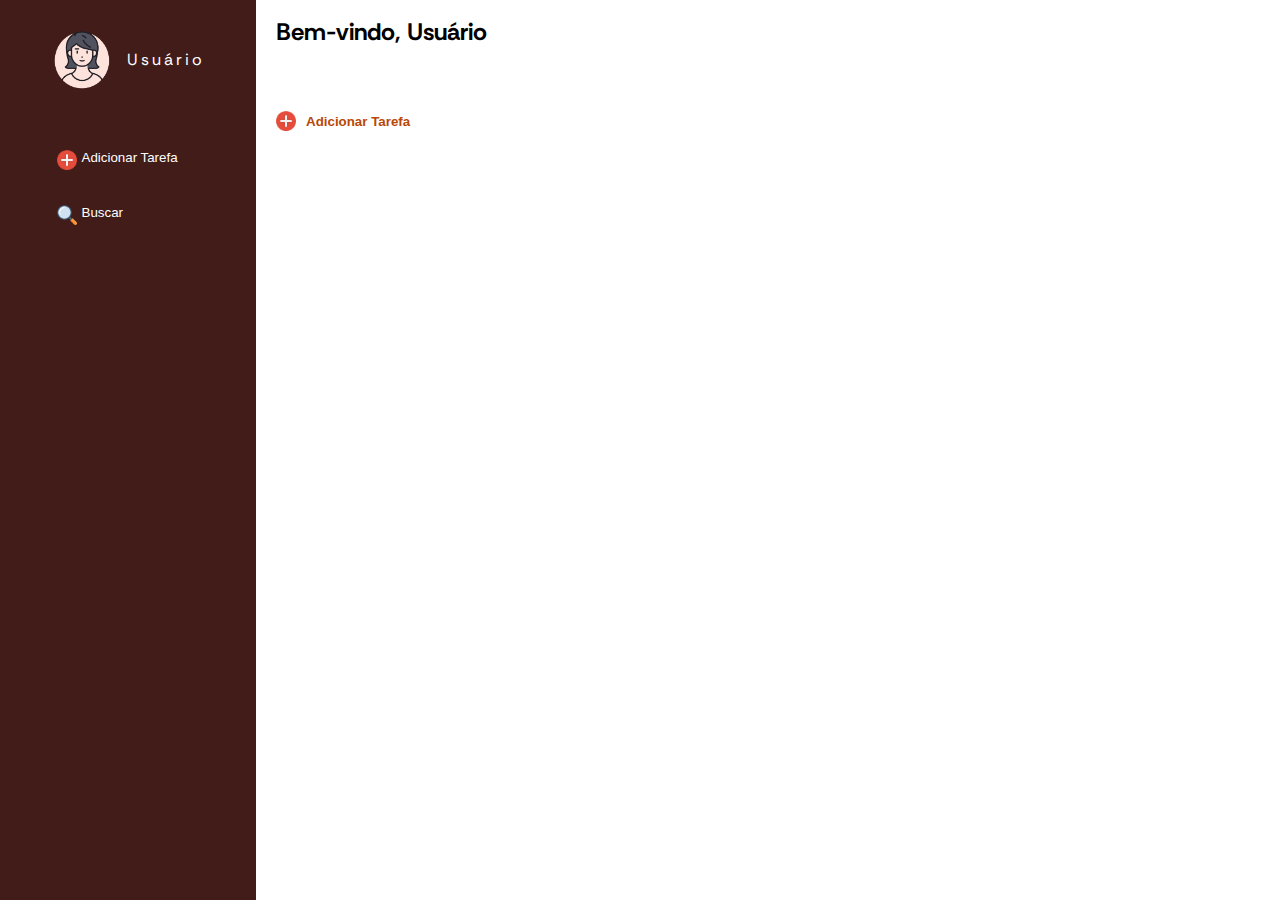
<file: Site Tarefa/index.html>
<!DOCTYPE html>
<html lang="en">

<head>
    <meta charset="UTF-8">
    <meta name="viewport" content="width=device-width, initial-scale=1.0">
    <title>Site Tarefa</title>
    <link rel="stylesheet" href="reset.css">
    <link rel="stylesheet" href="style.css">
    <link rel="preconnect" href="https://fonts.googleapis.com">
    <link rel="preconnect" href="https://fonts.gstatic.com" crossorigin>
    <link href="https://fonts.googleapis.com/css2?family=Rethink+Sans:ital,wght@0,400..800;1,400..800&display=swap"
        rel="stylesheet">
</head>

<body>
    <div class="container">
        <div class="lateral">     
               
            <div class="funcoes">
                <div class="perfil">
                    <img src="img/usuarioicon.png" alt="imagem perfil">
                    <span id="nome-usuario">Usuário</span>
                </div>
                <div class="adicionar-tarefa">
                    <button id="adicionar">
                        <img src="img/Adicionar Icon.png" alt="imagem"> Adicionar Tarefa </button>
                </div>
                <!-- Botão de Busca -->
                <div id="buscar-botao" onclick="abrirfiltro()">
                    <button id="pesquisa">
                        <img src="img/Pesquisa Icon.png" alt="imagem"> Buscar </button>
                </div>
            </div>
        </div>
        <div class="principal">
            <div class="topo">
                <div class="dia">
                    <h2>Bem-vindo, Usuário</h2>
                    <br><br>
                    <p id="dia-mes"></p>
                </div>
            </div>
            <div class="tarefas">
                <div class="botao-adicionar">
                    <button id="botao-tarefa"> <img src="img/Adicionar Icon.png" alt="">Adicionar Tarefa</button>
                </div>
                <div class="dia-tarefa">
                    <!-- Aqui vai ficar o dia da tarefa selecionado -->
                </div>

                <div id="filtro-container" style="display: none;" >
                    <input type="text" id="filtro-nome" placeholder="Buscar por nome da tarefa">
                    <select id="filtro-prioridade">
                        <option value="">Todas as Prioridades</option>
                        <option value="alta">Alta</option>
                        <option value="media">Média</option>
                        <option value="baixa">Baixa</option>
                    </select>
                    <input type="date" id="filtro-data">
                    <button id="aplicar-filtro">Aplicar Filtro</button>
                </div>
                

                <div id="modal-tarefa" class="modal">
                    <div class="modal-content">
                        <h2>Nova Tarefa</h2>
                        <input id="nome" placeholder="Nome da Tarefa" type="text">
                        <textarea id="descricao" placeholder="Descrição" type="text"></textarea>
                        <div class="opcoes">
                            <input id="data-tarefa" type="date">
                            <div class="prioridade">
                              <label for="prioridade">Prioridade:</label>
                               <select id="prioridade">
                                    <option value="baixa">🟢Baixa</option>
                                    <option value="media">🟡Média</option>
                                    <option value="alta">🔴Alta</option>
                               </select>
                            </div>
                            <label for="etiqueta">Etiqueta:</label>
                                <select id="etiqueta">    
                                    <option value="Trabalho 💼">Trabalho 💼</option>
                                    <option value="Pessoal 🙂">Pessoal 🙂</option>
                                    <option value="Estudos 📚">Estudos 📚</option>
                                    <option value="novo">Adicionar novo ➕</option>
                                </select>
                                  <!-- Campo para adicionar nova etiqueta (inicialmente escondido) -->
                                    <div id="nova-etiqueta-container" style="display: none;">
                                        <label for="nova-etiqueta">Nova Etiqueta:</label>
                                        <input type="text" id="nova-etiqueta" placeholder="Digite nova etiqueta">
                                        <button id="adicionar-etiqueta">Adicionar</button>
                                    </div>
                        </div>
                        <div id="botoes-finais">
                            <button id="cancelar-tarefa" onclick="fecharModal()">Cancelar</button>
                            <button id="salvar-tarefa">Adicionar Tarefa</button>
                        </div>
                    </div>
                </div>
                <div id="tarefas-acumuladas">
                    <br>
                </div>
            </div>
        </div>
    </div>
    <script src="index.js"></script>
</body>

</html>
</file>
<file: Site Tarefa/style.css>
/* ========== Global ========== */
.container {
    display: flex;
    font-family: "Rethink Sans", sans-serif;
    font-weight: 100;
}

/* ========== Lateral ========== */
.lateral {
    display: flex;
    background-color: #411c19;
    color: white;
    align-items: center;
    flex-direction: column;
    width: 20%;
    height: 100vh;
    letter-spacing: 3px;
}

/* Funções na Lateral */
.funcoes {
    display: flex;
    flex-direction: column;
    gap: 25px;
}

.funcoes img {
    width: 20px;
}

.funcoes button{
    display: flex;
    gap: 5px;
    background-color: transparent;
    border: none;
    color: white;
    cursor: pointer;
    padding: 5px;
}

.funcoes button:hover{
    background-color: #8a2c34;
    border-radius: 15px;
    transition: 0.2s;
}
 
/* Perfil do Usuário */
.perfil {
    display: flex;
    align-items: center;
    margin: 20px 0 20px -10px;
    gap: 5px;
}

.perfil img {
    width: 80px;
}

/* ========== Área Principal ========== */
.principal {
    width: 80%;
    color: black;
    display: flex;
    flex-direction: column;
}

/* Topo da Área Principal */
.principal .numero-tarefas {
    display: flex;
    align-items: center;
}

.numero-tarefas img {
    width: 15px;
}

/* Layout da Linha Superior */
.topo {
    display: flex;
    margin-top: 20px;
    justify-content: space-between;
    padding: 0 20px;
    width: 100%;
}



/* ============ Filtros ============== */
#filtro-container {
    display: flex;
    gap: 10px;
    padding: 15px;
    border: 2px  #ddd;
    border-radius: 8px;
    background-color: #f9f9f9;
    margin-bottom: 10px;
}

/* Estilização dos inputs e selects dentro do contêiner de filtros */
#filtro-container input,
#filtro-container select {
    padding: 8px;
    border: 1px solid #ddd;
    border-radius: 5px;
    font-size: 16px;
}

/* Estilização do botão "Aplicar Filtro" */
#aplicar-filtro {
    padding: 10px 15px;
    background-color: #ff7f50; /* Fundo laranja */
    color: white; /* Texto branco */
    border: none;
    border-radius: 8px;
    font-size: 16px;
    cursor: pointer;
    transition: background-color 0.3s;
}

#aplicar-filtro:hover {
    background-color: #ff6347; /* Tom de laranja mais escuro no hover */
}

/* Estilização do botão "Buscar" */
#buscar {
    padding: 10px 15px;
    background-color: rgb(196, 90, 90);
    color: white; 
    border: none;
    border-radius: 8px;
    font-size: 16px;
    cursor: pointer;
    transition: background-color 0.3s;
}

#buscar:hover {
    background-color: #ff6347; 
}



/* ========== Modal ========== */

/* Modal de Tarefa */
.modal {
    display: none;
    position: fixed;
    z-index: 1;
    left: 0;
    top: 0;
    width: 100%;
    height: 100%;
    background-color: rgba(0, 0, 0, 0.5);
    backdrop-filter: blur(5px);
    justify-content: center;
    align-items: center;
}

/* Conteúdo do Modal */
.modal-content {
    background-color: rgb(255, 255, 255);
    padding: 10px;
    border-radius: 15px;
    width: 50%;
    box-shadow: 0 5px 15px rgba(0, 0, 0, 0.3);
    color: rgb(0, 0, 0);
}

/* Títulos no Modal */
.modal-content h2 {
    margin-bottom: 10px;
}

/* Opções dentro do Modal */
.opcoes {
    display: flex;
    align-items: center;
    margin: 10px 0;
    gap: 10px;
    padding: 5px;
}

#data-tarefa{
    border: 1px solid rgb(170, 162, 162);
    padding: 3px;
}

.low {
    background-color: #d4edda;
}

.medium {
    background-color: #fff3cd;
}

.high {
    background-color: #f8d7da;
}

#nova-etiqueta-container {
    margin-top: 10px;
}

.tarefa .etiqueta-tarefa {
    color: #ff6458;
}

.opcoes button {
    display: flex;
    align-items: center;
    background-color: white;
    border: 1px solid rgb(170, 162, 162);
    padding: 3px;
}

.opcoes img {
    width: 20px;
}

.modal-content input {
    background: none;
    border: none;
    color: rgb(0, 0, 0);
    margin: 10px 0;
}

.modal-content textarea{
    width: 100%;
}

#nome {
    font-size: 20px;
}

/* Botões de Data e Prioridade */
.modal-content #dia-da-tarefa {
    display: flex;
    gap: 2px;
    align-items: center;
}

.modal-content #definirPrioridade {
    display: none;
}

/* Botões de Ação Finais */
#botoes-finais {
    display: flex;
    justify-content: end;
    gap: 10px;
}

#botoes-finais button {
    border: none;
    padding: 4px;
    cursor: pointer;
}

#cancelar-tarefa {
    background-color: rgb(202, 202, 202);
    color: black;
}

#salvar-tarefa {
    background-color: rgb(196, 90, 90);
    color: white;
}

/* ========== Tarefas ========== */

/* Lista de Tarefas */
.tarefas {
    margin-top: 30px;
    display: flex;
    flex-direction: column;
    flex-wrap: wrap;
}

/* Botão Adicionar Tarefa */
.tarefas .botao-adicionar button {
    background-color: transparent;
    display: flex;
    align-items: center;
    border: none;
    cursor: pointer;
    margin: 0 15px;
    padding: 5px;
    gap: 10px;
    
}

#botao-tarefa{
    color: #b84807;
    font-weight: bold;
}
.botao-adicionar button img {
    width: 20px;
}

/* Estilização da Tarefa */
.tarefa {
    border: 1px solid #ccc; /* Borda */
    border-radius: 5px; /* Bordas arredondadas */
    padding: 10px; /* Espaçamento interno */
    margin: 10px; /* Margem entre as tarefas */
    width: 20%;
}

.concluir-tarefa {
    margin-top: 15px; /* Distância do topo */
    left: 10px; /* Distância da esquerda */
    background-color: #28a745; /* Cor de fundo do botão */
    color: white; /* Cor do texto */
    border: none; /* Remove a borda padrão */
    border-radius: 3px; /* Bordas arredondadas */
    padding: 5px 10px; /* Espaçamento interno do botão */
    cursor: pointer; /* Muda o cursor para indicar que é clicável */
    transition: background-color 0.3s; /* Transição suave para a cor de fundo */
}

.concluir-tarefa:hover {
    background-color: #218838; /* Cor de fundo ao passar o mouse */
}

.concluir-tarefa:focus {
    outline: none; /* Remove o contorno padrão ao focar no botão */
}

.titulo-tarefa {
    margin: 0; /* Remove margem padrão */
    font-size: 1.2em; /* Tamanho da fonte */
}

.descricao-tarefa {
    color: #666; /* Cor da descrição */
}

.data-tarefa {
    font-size: 0.9em; /* Tamanho menor para a data */
    color: #999; /* Cor mais clara */
}


/* ========== Etiquetas ========== */
.etiqueta {
    display: flex;
    flex-direction: column;
}
</file>
